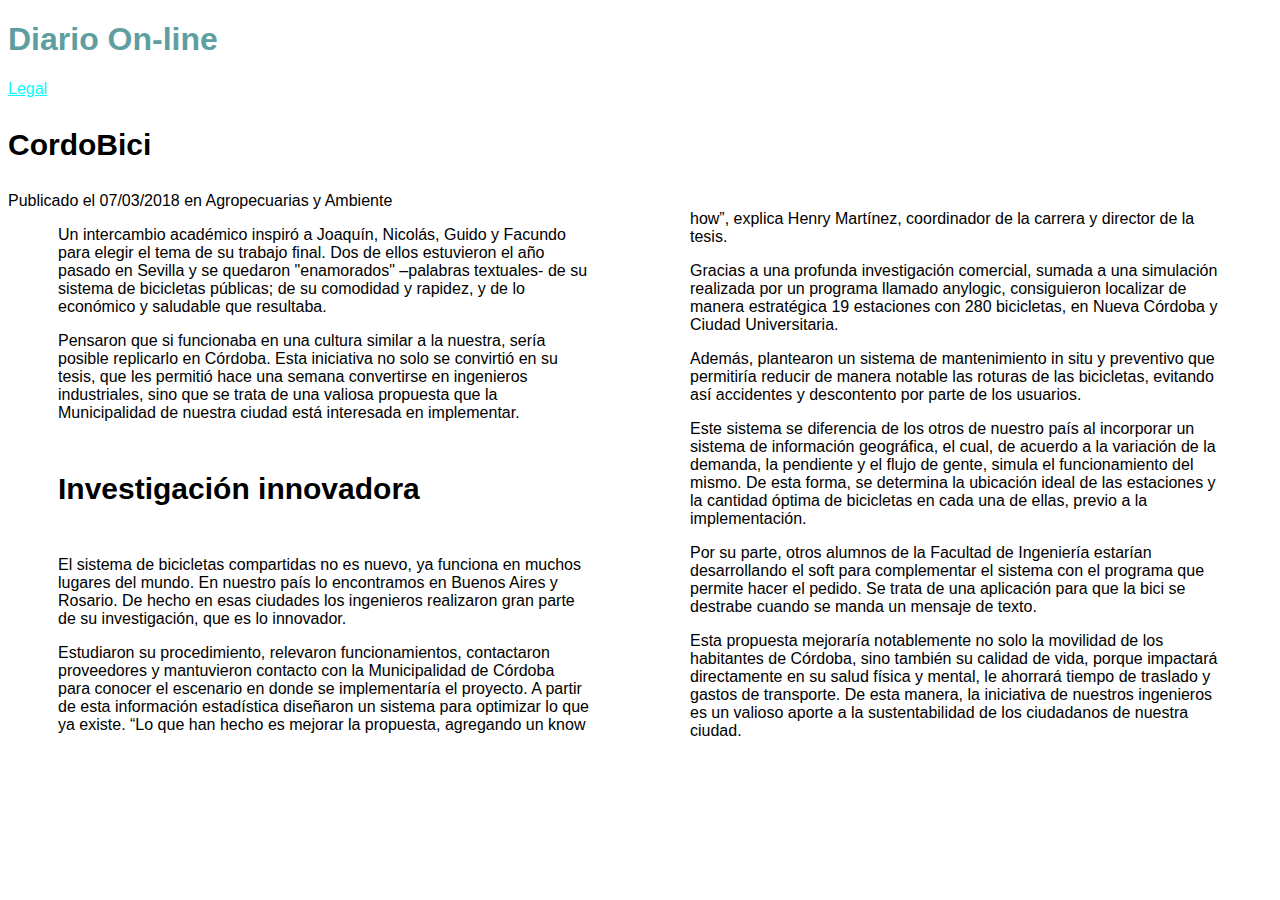
<file: Ejercicios-CSS/ej_columnas.html>
<!DOCTYPE html>
<html lang="es">
<head>
    <meta charset="UTF-8">
    <title>Ejercicio Columnas</title>
    <style>
        #tituloPrincipal{
            color:cadetblue;
        }
        .tituloNoticia{
            font-size: 30px;
        }
        body{
            font-family: 'Segoe UI', Tahoma, Geneva, Verdana, sans-serif;
        }
        a:link, a:visited{
            color: aqua;
        }
        a:hover{
            font-size: 1.4em;
        }
        a:active{
            font-weight: bold;
        }
        article{
            column-count: 2;
            column-gap: 100px;
            margin: 0px 50px;
        }
    </style>
</head>
<body>
<!--Cree los estilos CSS necesarios para que el texto se visualice en 2 columnas-->
<header>
    <h1 id="tituloPrincipal">Diario On-line</h1>
</header>
<a href="ej_leyes.html" target="_blank">Legal</a>
<section>
    <h3 class="tituloNoticia">CordoBici</h3>
    Publicado el 07/03/2018 en Agropecuarias y Ambiente
    <article>
        <div class="columna1">
            <p>
                Un intercambio académico inspiró a Joaquín, Nicolás, Guido y Facundo para elegir el tema de su trabajo final.
                Dos de ellos estuvieron el año pasado en Sevilla y se quedaron "enamorados" –palabras textuales- de su
                sistema de bicicletas públicas; de su comodidad y rapidez, y de lo económico y saludable que resultaba.
            </p>

            <p>
                Pensaron que si funcionaba en una cultura similar a la nuestra, sería posible replicarlo en Córdoba.
                Esta iniciativa no solo se convirtió en su tesis, que les permitió hace una semana convertirse en ingenieros
                industriales, sino que se trata de una valiosa propuesta que la Municipalidad de nuestra ciudad está
                interesada en implementar.
            </p>

            <h5 class="tituloNoticia">Investigación innovadora</h5>

            <p>
                El sistema de bicicletas compartidas no es nuevo, ya funciona en muchos lugares del mundo. En nuestro país
                lo encontramos en Buenos Aires y Rosario. De hecho en esas ciudades los ingenieros realizaron gran parte de
                su investigación, que es lo innovador.
            </p>

            <p>
                Estudiaron su procedimiento, relevaron funcionamientos, contactaron proveedores y mantuvieron contacto con
                la Municipalidad de Córdoba para conocer el escenario en donde se implementaría el proyecto.  A partir de
                esta información estadística diseñaron un sistema para optimizar lo que ya existe. “Lo que han hecho es
                mejorar la propuesta, agregando un know how”, explica Henry Martínez, coordinador de la carrera y director
                de la tesis.
            </p>
        </div>
        <div class="columna2">
            <p>
                Gracias a una profunda investigación comercial, sumada a una simulación realizada por un programa llamado
                anylogic, consiguieron localizar de manera estratégica 19 estaciones con 280 bicicletas, en Nueva Córdoba y
                Ciudad Universitaria.
            </p>

            <p>
                Además, plantearon un sistema de mantenimiento in situ y preventivo que permitiría reducir de manera notable
                las roturas de las bicicletas, evitando así accidentes y descontento por parte de los usuarios.
            </p>

            <p>
                Este sistema se diferencia de los otros de nuestro país al incorporar un sistema de información geográfica,
                el cual, de acuerdo a la variación de la demanda, la pendiente y el flujo de gente, simula el funcionamiento
                del mismo. De esta forma, se determina la ubicación ideal de las estaciones y la cantidad óptima de
                bicicletas en cada una de ellas, previo a la implementación.
            </p>

            <p>
                Por su parte, otros alumnos de la Facultad de Ingeniería estarían desarrollando el soft para complementar
                el sistema con el programa que permite hacer el pedido.  Se trata de una aplicación para que la bici se
                destrabe cuando se manda un mensaje de texto.
            </p>

            <p>
                Esta propuesta mejoraría notablemente no solo la movilidad de los habitantes de Córdoba, sino también su
                calidad de vida, porque impactará directamente en su salud física y mental, le ahorrará tiempo de traslado
                y gastos de transporte. De esta manera, la iniciativa de nuestros ingenieros es un valioso aporte a la
                sustentabilidad de los ciudadanos de nuestra ciudad.
            </p>
        </div>
    </article>
</section>

</body>
</html>
</file>
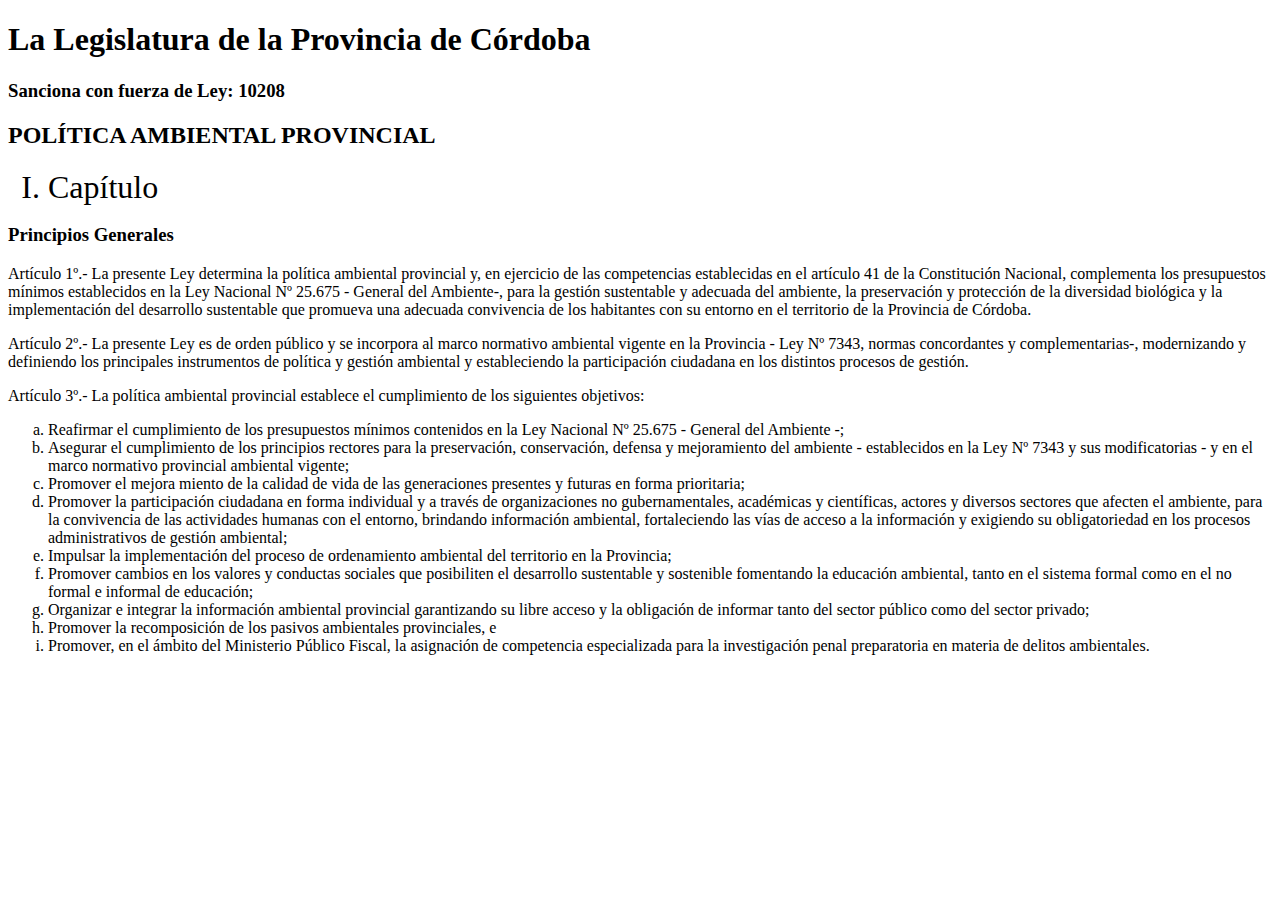
<file: Ejercicios-CSS/ej_leyes.html>
<!DOCTYPE html>
<html lang="en">
<head>
    <meta charset="UTF-8">
    <title>Ley 10.208 - Política Ambiental Provincial</title>
    <style>
        ol.titulo li{
            list-style-type: upper-roman;
            font-size: 2em;
        }
        ol.subitems li{
            list-style-type: lower-alpha;
        }
    </style>
</head>
<body>
<h1>La Legislatura de la Provincia de Córdoba</h1>
<h3>Sanciona con fuerza de Ley: 10208</h3>
<h2>POLÍTICA AMBIENTAL PROVINCIAL</h2>

<ol class="titulo">
    <li>Capítulo</li>
</ol>

<h3>Principios Generales</h3>
<p><span>Artículo 1º.-</span> La  presente  Ley  determina  la  política  ambiental  provincial  y,  en
    ejercicio de las competencias establecidas en el artículo 41 de la
    Constitución  Nacional,  complementa  los  presupuestos  mínimos establecidos en la Ley Nacional Nº 25.675 -
    General del Ambiente-, para  la  gestión  sustentable  y  adecuada  del  ambiente, la  preservación  y
    protección  de  la  diversidad  biológica  y  la implementación  del  desarrollo  sustentable  que  promueva  una
    adecuada  convivencia  de  los  habitantes  con  su  entorno  en  el territorio de la Provincia de Córdoba.
</p>
<p>
    <span>Artículo 2º.-</span> La  presente  Ley  es  de  orden  público  y  se  incorpora  al  marco
    normativo  ambiental  vigente  en  la  Provincia - Ley  Nº 7343, normas   concordantes   y   complementarias-,
    modernizando   y definiendo  los  principales  instrumentos  de  política  y  gestión
    ambiental  y  estableciendo  la  participación  ciudadana en  los distintos procesos de gestión.
</p>
<p>
    <span>Artículo 3º.-</span> La política ambiental provincial establece el cumplimiento de los
    siguientes objetivos:
<ol class="subitems">
    <li>Reafirmar   el   cumplimiento   de   los   presupuestos   mínimos contenidos   en   la   Ley   Nacional   Nº 25.675
        - General   del Ambiente -;</li>
    <li>
        Asegurar  el  cumplimiento  de  los  principios  rectores  para  la preservación,   conservación,   defensa   y
        mejoramiento   del ambiente - establecidos en la Ley Nº 7343 y sus modificatorias -
        y en el marco normativo provincial ambiental vigente;
    </li>
    <li>
        Promover  el  mejora miento  de  la  calidad  de  vida  de  las generaciones presentes y futuras en forma prioritaria;
    </li>
    <li>
        Promover la participación ciudadana en forma individual y a través  de  organizaciones  no  gubernamentales,
        académicas  y científicas,   actores   y   diversos   sectores   que   afecten   el ambiente, para la convivencia
        de las actividades humanas con el  entorno,  brindando  información  ambiental,  fortaleciendo las vías de acceso
        a la información y exigiendo su obligatoriedad  en  los  procesos  administrativos  de  gestión ambiental;
    </li>
    <li>
        Impulsar  la  implementación  del  proceso  de  ordenamiento ambiental del territorio en la Provincia;
    </li>
    <li>
        Promover  cambios  en  los  valores  y  conductas  sociales  que
        posibiliten el desarrollo sustentable y sostenible fomentando la
        educación ambiental, tanto en el sistema formal como en el no formal e informal de educación;
    </li>
    <li>
        Organizar  e  integrar  la  información  ambiental  provincial
        garantizando su libre acceso y la obligación de informar tanto del sector público como del sector privado;
    </li>
    <li>
        Promover   la   recomposición   de   los   pasivos   ambientales provinciales, e
    </li>
    <li>
        Promover, en  el  ámbito  del  Ministerio  Público  Fiscal, la asignación de competencia especializada
        para la investigación   penal   preparatoria   en   materia   de   delitos ambientales.
    </li>
</ol>
</p>
</body>
</html>
</file>
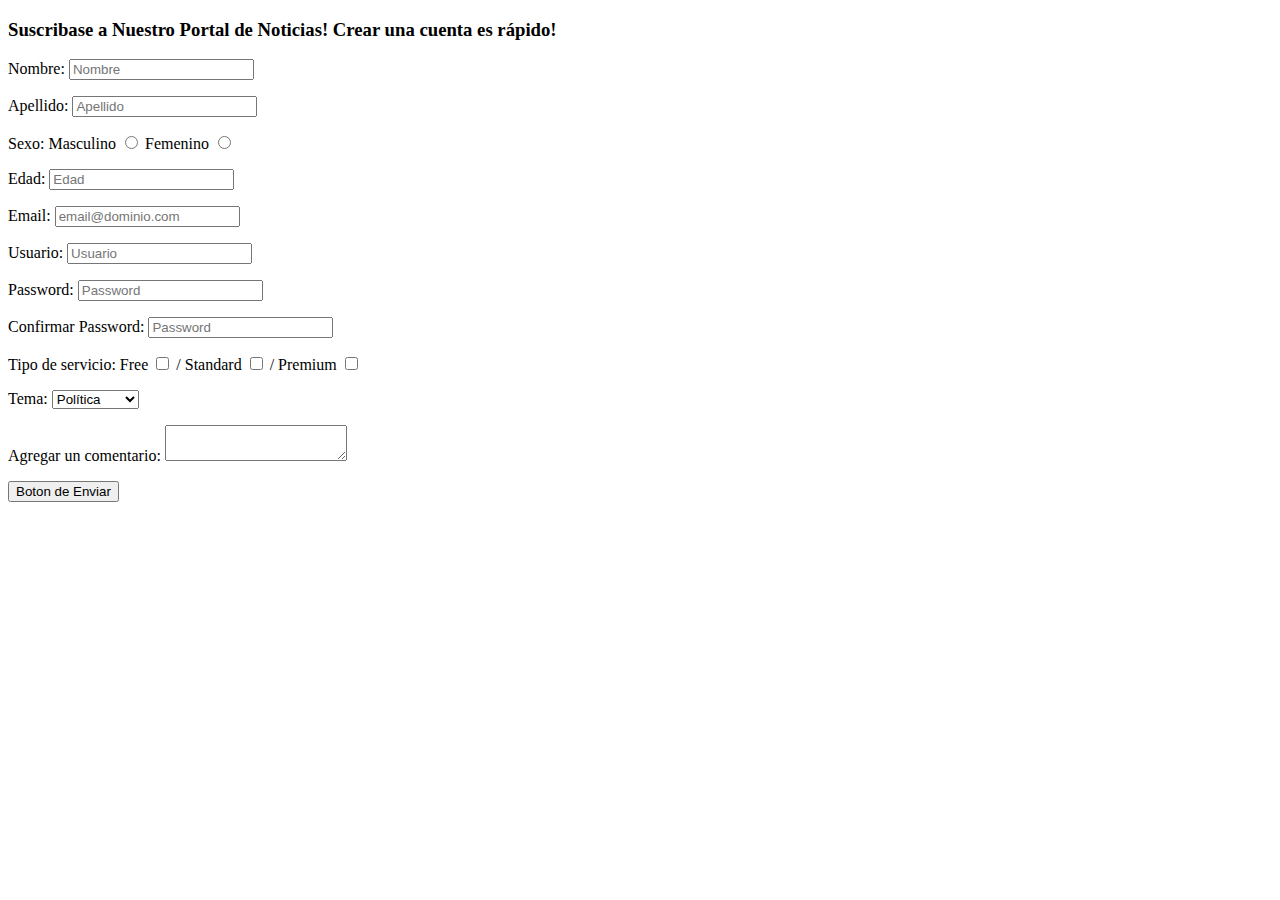
<file: Ejercicios-HTML/ej_formulario.html>
<!DOCTYPE html>
<html lang="en">
  <head>
    <meta charset="UTF-8" />
    <title>Ejercicio Formulario</title>
    <style>
      form {
        display: block;
        margin-top: 0em;
      }
    </style>
  </head>
  <body>
    <!--Cree un Formulario con los campos que se proponen a continuacion-->
    <!--Agregue el atributo legend-->

    <!--Si tienes dudas de como hacer un formulario, puedes consultar:
    https://www.w3schools.com/html/tryit.asp?filename=tryhtml_elem_output-->

    <h3>
      Suscribase a Nuestro Portal de Noticias! Crear una cuenta es rápido!
    </h3>
    <form id="formulario_suscripcion">
      <p>
        <label for="nombre">Nombre:</label> <input type="text" name="nombre" placeholder="Nombre" id="nombre"></p>
      <p>
        <label for="apellido">Apellido: </label> <input type="text" name="apellido" placeholder="Apellido" id="apellido">
      </p>
      <p>
        Sexo: <label for="masculino"> Masculino </label><input type="radio" name="sexo" value="masculino" id="masculino"> 
        <label for="femenino"> Femenino </label><input type="radio" name="sexo" value="femenino" id="femenino">
      </p>
      <p>
        <label for="edad"> Edad: </label><input type="number" name="edad" placeholder="Edad" id="edad"></p>
      <p>
        <label for="email">Email: </label> <input type="email" name="email" placeholder="email@dominio.com" id="email">
      </p>
      <p>
        <label for="usuario"> Usuario: </label><input type="text" name="usuario" placeholder="Usuario" id="usuario"></p>
      <p>
        <label for="pass"> Password: </label><input type="password" name="pass" placeholder="Password" id="pass">
      </p>
      <p>
        <label for="confirmar_pass"> Confirmar Password: </label><input type="password" name="confirmar pass" placeholder="Password" id="corfirmar_pass">
      </p>

      <p>
        Tipo de servicio:<label for="free"> Free </label><input type="checkbox" name="tipo_servicio" value="free" id="free"> /
        <label for="standard"> Standard </label><input type="checkbox" name="tipo_servicio" value="standard" id="standard"> / 
        <label for="premium"> Premium </label><input type="checkbox" name="tipo_servicio" value="premium" id="premium"/>
      </p>
      <p>
        <label for="tema"> Tema:</label>
        <select id="tema">
          <option value="politica">Política</option>
          <option value="negocios">Negocios</option>
          <option value="tecnologia">Tecnología</option>
          <option value="salud">Salud</option>
        </select>
      </p>

      <p>
        <label for="comentario">Agregar un comentario: </label> <textarea id="comentario"></textarea>
      </p>

      <p>
        <button type="button">Boton de Enviar</button>
      </p>
    </form>
  </body>
</html>
</file>
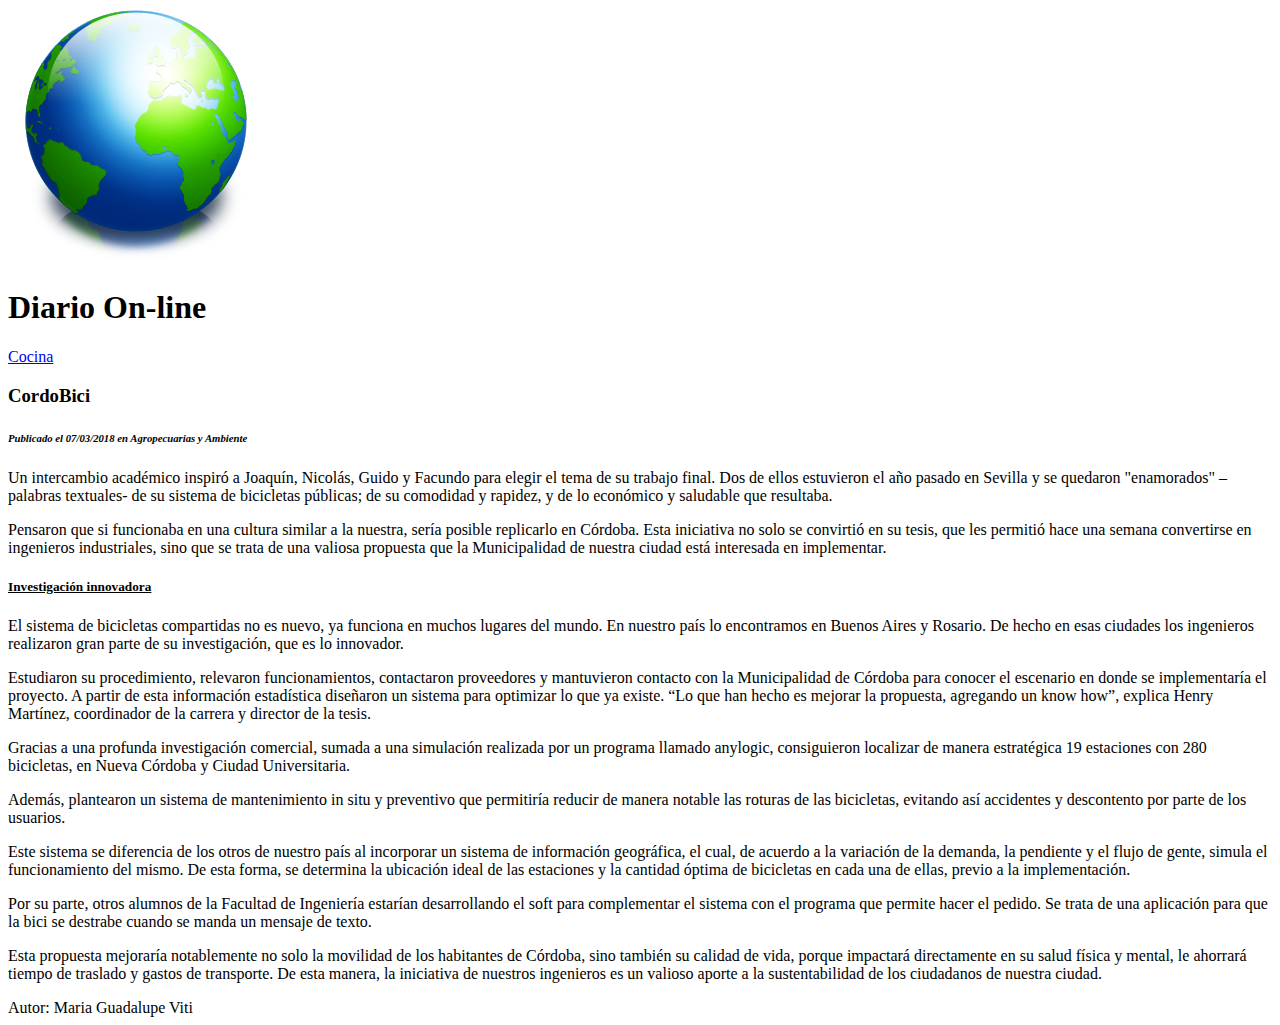
<file: Ejercicios-HTML/ej_noticia.html>
<!DOCTYPE html>
<html lang="es">
  <head>
    <meta charset="UTF-8" />
    <title>Ejercicio Columnas</title>
  </head>
  <body>
    <!--Agregar la etiqueta semántica para la cabecera. La cabecera debe contener un titulo-->
    <!--Separe la noticia en parrafos-->
    <header>
      <img src="imagenes/logo-mundo.png" />
      <h1>Diario On-line</h1>
    </header>

    <nav>
      <a href="ej_listas.html">Cocina</a>
    </nav>

    <section>
      <h3><strong>CordoBici</strong></h3>

      <h6><em>Publicado el 07/03/2018 en Agropecuarias y Ambiente</em></h6>
      <p>
        Un intercambio académico inspiró a Joaquín, Nicolás, Guido y Facundo
        para elegir el tema de su trabajo final. Dos de ellos estuvieron el año
        pasado en Sevilla y se quedaron "enamorados" –palabras textuales- de su
        sistema de bicicletas públicas; de su comodidad y rapidez, y de lo
        económico y saludable que resultaba.
      </p>
      <p>
        Pensaron que si funcionaba en una cultura similar a la nuestra, sería
        posible replicarlo en Córdoba. Esta iniciativa no solo se convirtió en
        su tesis, que les permitió hace una semana convertirse en ingenieros
        industriales, sino que se trata de una valiosa propuesta que la
        Municipalidad de nuestra ciudad está interesada en implementar.
      </p>

      <h5><u>Investigación innovadora</u></h5>

      <p>
        El sistema de bicicletas compartidas no es nuevo, ya funciona en muchos
        lugares del mundo. En nuestro país lo encontramos en Buenos Aires y
        Rosario. De hecho en esas ciudades los ingenieros realizaron gran parte
        de su investigación, que es lo innovador.
      </p>

      <p>
        Estudiaron su procedimiento, relevaron funcionamientos, contactaron
        proveedores y mantuvieron contacto con la Municipalidad de Córdoba para
        conocer el escenario en donde se implementaría el proyecto. A partir de
        esta información estadística diseñaron un sistema para optimizar lo que
        ya existe. “Lo que han hecho es mejorar la propuesta, agregando un know
        how”, explica Henry Martínez, coordinador de la carrera y director de la
        tesis.
      </p>

      <p>
        Gracias a una profunda investigación comercial, sumada a una simulación
        realizada por un programa llamado anylogic, consiguieron localizar de
        manera estratégica 19 estaciones con 280 bicicletas, en Nueva Córdoba y
        Ciudad Universitaria.
      </p>

      <p>
        Además, plantearon un sistema de mantenimiento in situ y preventivo que
        permitiría reducir de manera notable las roturas de las bicicletas,
        evitando así accidentes y descontento por parte de los usuarios.
      </p>

      <p>
        Este sistema se diferencia de los otros de nuestro país al incorporar un
        sistema de información geográfica, el cual, de acuerdo a la variación de
        la demanda, la pendiente y el flujo de gente, simula el funcionamiento
        del mismo. De esta forma, se determina la ubicación ideal de las
        estaciones y la cantidad óptima de bicicletas en cada una de ellas,
        previo a la implementación.
      </p>

      <p>
        Por su parte, otros alumnos de la Facultad de Ingeniería estarían
        desarrollando el soft para complementar el sistema con el programa que
        permite hacer el pedido. Se trata de una aplicación para que la bici se
        destrabe cuando se manda un mensaje de texto.
      </p>

      <p>
        Esta propuesta mejoraría notablemente no solo la movilidad de los
        habitantes de Córdoba, sino también su calidad de vida, porque impactará
        directamente en su salud física y mental, le ahorrará tiempo de traslado
        y gastos de transporte. De esta manera, la iniciativa de nuestros
        ingenieros es un valioso aporte a la sustentabilidad de los ciudadanos
        de nuestra ciudad.
      </p>
    </section>
    <footer>Autor: Maria Guadalupe Viti</footer>
  </body>
</html>
</file>
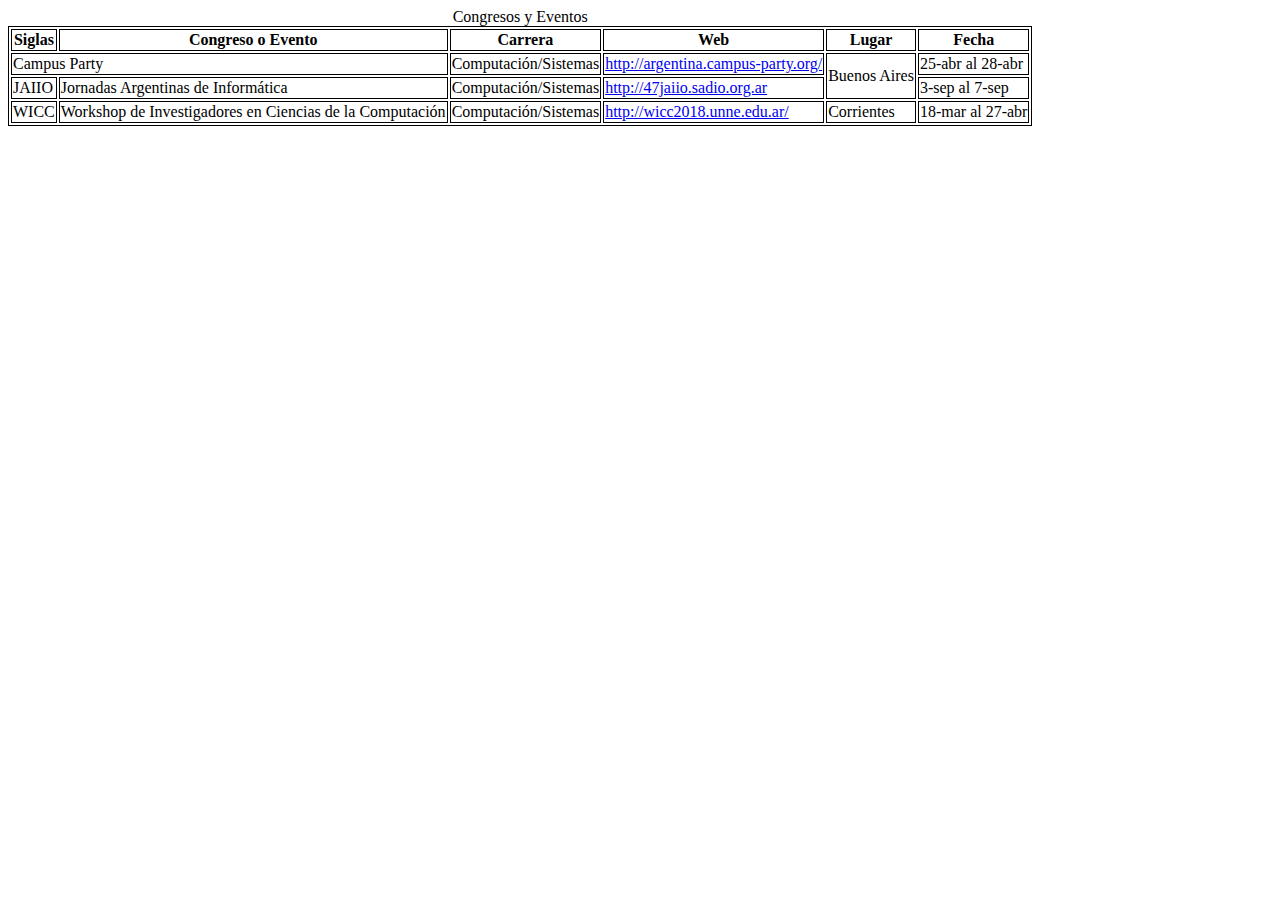
<file: Ejercicios-HTML/ej_tablas.html>
<!DOCTYPE html>
<html lang="en">
  <head>
    <meta charset="UTF-8" />
    <title>Tablas</title>

    <style>
      table,
      tr,
      td,
      th {
        border: 1px solid #000000;
      }
    </style>
  </head>

  <!--Cree una tabla para visualizar la  información de los diferentes congresos (emplee etiquetas semánticas de tablas)-->
  <!--Elimine las siglas CPAR, y 'Campus Party' debe ocupar 2 celdas-->
  <!--Como campus party y Jaiio comparten el mismo lugar, unifique las celdas que contienen 'Buenos Aires'-->
  <body>
    <!--Hola Mundo-->
    <table>
      <caption>Congresos y Eventos</caption>
      <thead>
        <th>Siglas</th>
        <th>Congreso o Evento</th>
        <th>Carrera</th>
        <th>Web</th>
        <th>Lugar</th>
        <th>Fecha</th>
      </thead>
      <tbody>
        <tr>
          <td colspan="2">Campus Party</td>
          <td>Computación/Sistemas</td>
          <td>
            <a href="http://argentina.campus-party.org/" target="_blank"
              >http://argentina.campus-party.org/</a
            >
          </td>
          <td rowspan="2">Buenos Aires</td>
          <td>25-abr al 28-abr</td>
        </tr>

        <tr>
          <td>JAIIO</td>
          <td>Jornadas Argentinas de Informática</td>
          <td>Computación/Sistemas</td>
          <td>
            <a href="http://47jaiio.sadio.org.ar"
              >http://47jaiio.sadio.org.ar</a
            >
          </td>
          <td>3-sep al 7-sep</td>
        </tr>

        <tr>
          <td>WICC</td>
          <td>Workshop de Investigadores en Ciencias de la Computación</td>
          <td>Computación/Sistemas</td>
          <td>
            <a href="http://wicc2018.unne.edu.ar/"
              >http://wicc2018.unne.edu.ar/</a
            >
          </td>
          <td>Corrientes</td>
          <td>18-mar al 27-abr</td>
        </tr>
      </tbody>
    </table>
  </body>
</html>
</file>
